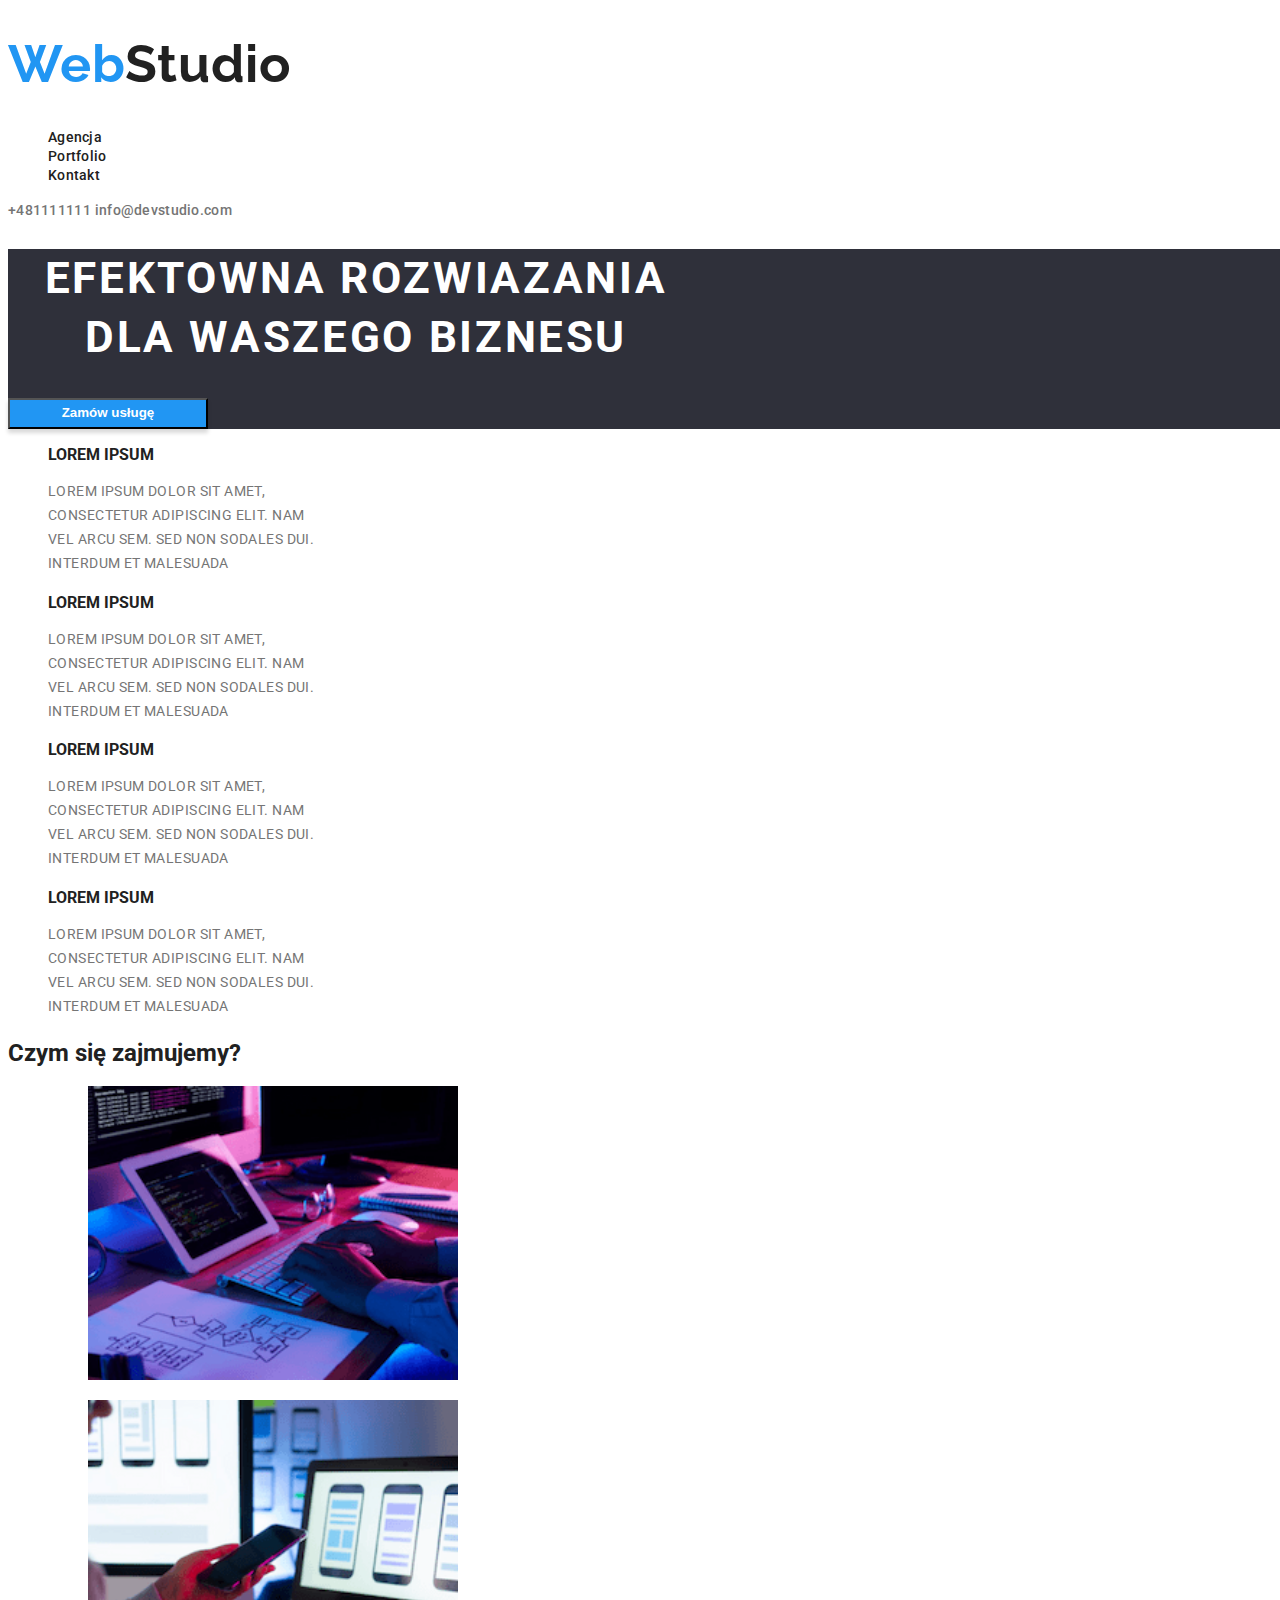
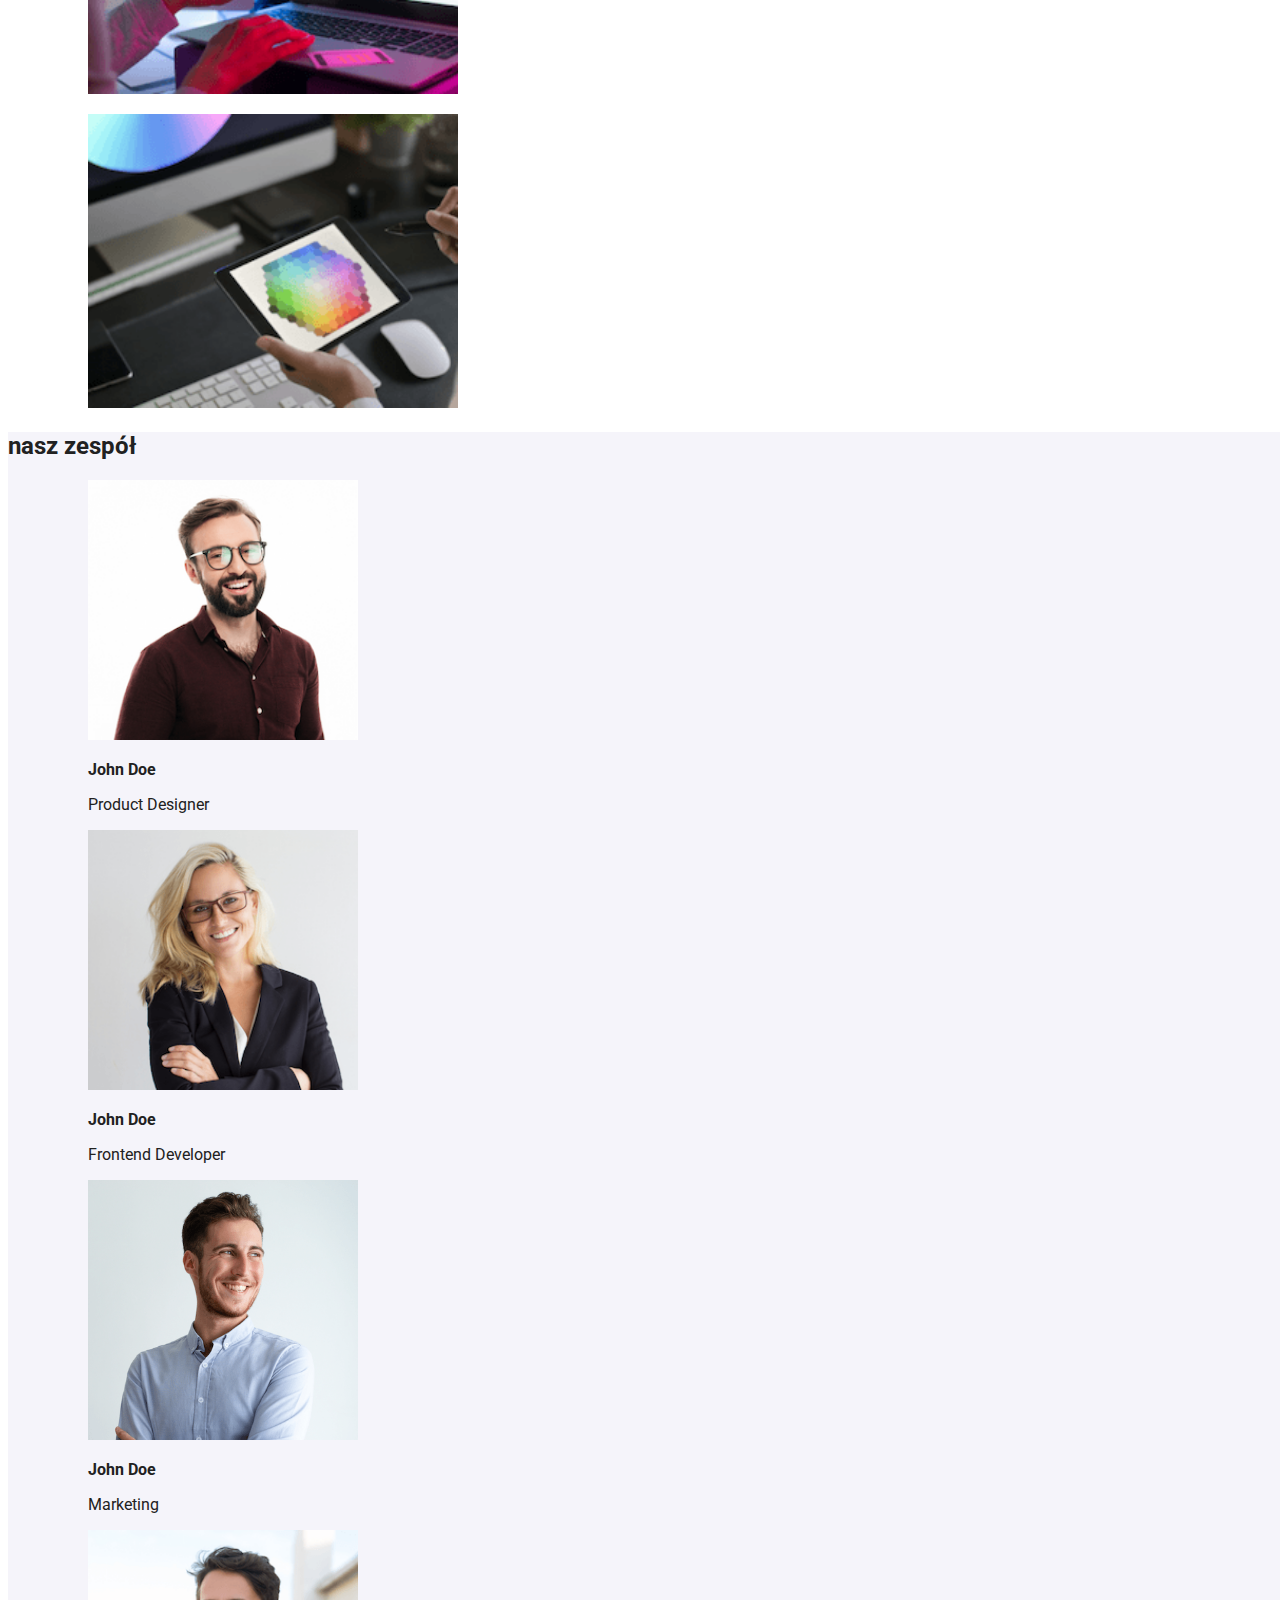
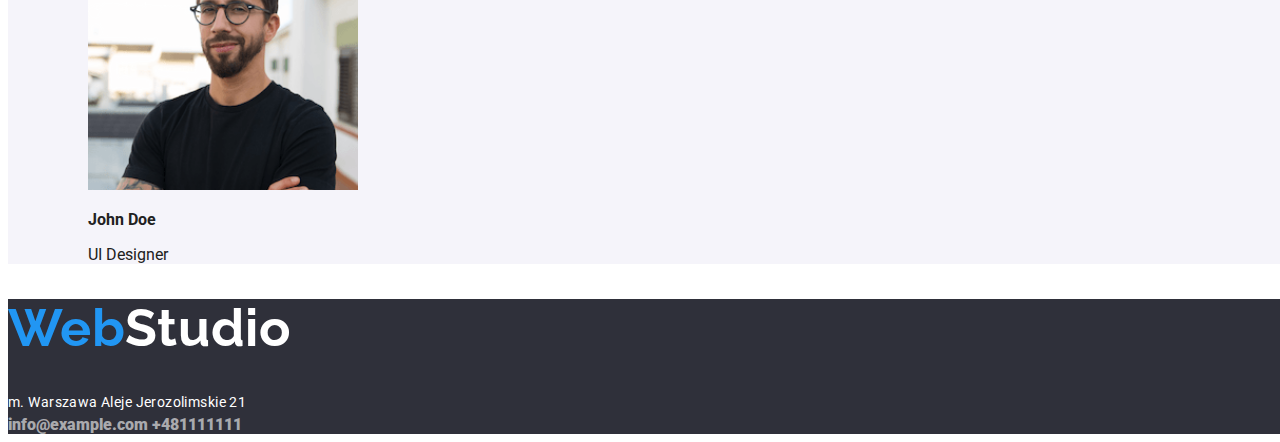
<file: index.html>
<!doctype html>
<html lang='pl'>

<head>
  <meta charset="utf-8" />
  <link href="https://fonts.googleapis.com/css2?family=Raleway:wght@400;500;700;900&family=Roboto&display=swap" rel="stylesheet">
  <title>Web Studio</title>
  <meta name="Autor" content="Karol Śpila">
  <link rel="stylesheet" href="styles.css" />
</head>

<body class="container">
  <link href="https://fonts.googleapis.com/css2?family=Raleway:wght@400;500;700;900&family=Roboto&display=swap" rel="stylesheet">
  <header class = 'index'>
    <a class ='inner-link' href="index.html">
     <h1><span class = "Web"> Web</span><span class="stat">Studio</span></h1></a>
    <nav>
	<ul class="list-nav">
        <li><a class="agency" href="index.html">Agencja</a></li>
        <li><a class="portfolio" href="portfolio.html">Portfolio</a></li>
        <li><a class="contact" href="/contakt">Kontakt</a></li>
		</ul>
    </nav>
    <a class="tel" href="tel:+48111111">+481111111</a>
    <a class="mail" href="mailto:info@example.com">info@devstudio.com</a>
  </header>
  <main>
    <link href="https://fonts.googleapis.com/css2?family=Raleway:wght@400;500;700;900&family=Roboto&display=swap" rel="stylesheet">
      <section class="start">
      <h1>Efektowna rozwiazania dla waszego biznesu</h1>
      <button type="button" class="but">Zamów usługę</button></section>
       <section class="text">
	    <ul class="lorem">
        <li>
      <div class ="text1"><h3>Lorem ipsum</h3></div>
      <div class ="text11">
		    <p>Lorem ipsum dolor sit amet, 
          consectetur adipiscing elit.
           Nam vel arcu sem. Sed non sodales dui. 
           Interdum et malesuada</p></div>
		   </li>
      <li>
      <div class="text2"><h3>Lorem ipsum</h3></div>
      <div class ="text22">
          <p>Lorem ipsum dolor sit amet, 
          consectetur adipiscing elit.
          Nam vel arcu sem. Sed non sodales dui. 
          Interdum et malesuada</p></div>
		   </li>
      <li>
      <div class="text3"><h3>Lorem ipsum</h3></div>
      <div class ="text33"> 
        <p>Lorem ipsum dolor sit amet, 
          consectetur adipiscing elit.
          Nam vel arcu sem. Sed non sodales dui. 
          Interdum et malesuada</p>
      </div>
	    </li>
      <li>
      <div class="text4"><h3>Lorem ipsum</h3></div>
      <div class ="text44">
          <p>Lorem ipsum dolor sit amet, 
          consectetur adipiscing elit.
          Nam vel arcu sem. Sed non sodales dui. 
          Interdum et malesuada</p>
      </div>
	    </li>
    </ul>
  </section>
  <section class="what">  
  <h2>Czym się zajmujemy?</h2>
     <ul class="list-images">
     <li><figure class="imagineA">
      <img src="images/img2.png" alt="Projektowanie" width="370" height="294"/>
    </figure></li>
    <li><figure class="imagineB">
      <img src="images/img1.png" alt="Mockaping" width="370" height="294"/>
    </figure></li>
    <li><figure class="imagineC">
      <img src="images/img3.png" alt="Ustalanie" width="370" height="294"/>
    </figure></li>
     </ul>
  </section>
   <div class ="we">
     <section class="aboutus">
      <h2 >nasz zespół</h2>
      <ul class="list-images">
      <li><figure class="imagination1"><img  src="images/img-3.png" alt="John Doe" width="270" height="260"/>
        <figcaption><p><b>John Doe</b></p><p> Product Designer</p></figcaption></figure></li>
      <li><figure class="imagination2"><img  src="images/img-2.png" alt="Fronted Developer" width="270" height="260"/>
        <figcaption><p><b>John Doe</b></p><p> Frontend Developer</p></figcaption></figure></li>
      <li><figure class="imagination3"><img  src="images/img-1.png" alt="Marketing" width="270" height="260"/>
        <figcaption><p><b>John Doe</b></p><p> Marketing </p></figcaption></figure></li>
      <li><figure class="imagination4"><img  src="images/imgJD.png" alt="UI Designer" width="270" height="260"/> 
        <figcaption><p><b>John Doe</b></p><p> UI Designer</p></figcaption></figure></li>
      </ul>
    </section>
  </div>
  </main>
  <footer>
    <a class="end" href="index.html"><h1><span class = "Web"> Web</span><span class="stat">Studio</span></h1></a>
    <address>
       m. Warszawa Aleje Jerozolimskie 21 
    </address>
    <a class="mail" href="mailto:info@example.com">info@example.com</a>
    <a class="tel" href="tel:+48111111">+481111111</a>
  </footer>
</body>
</html>
</file>
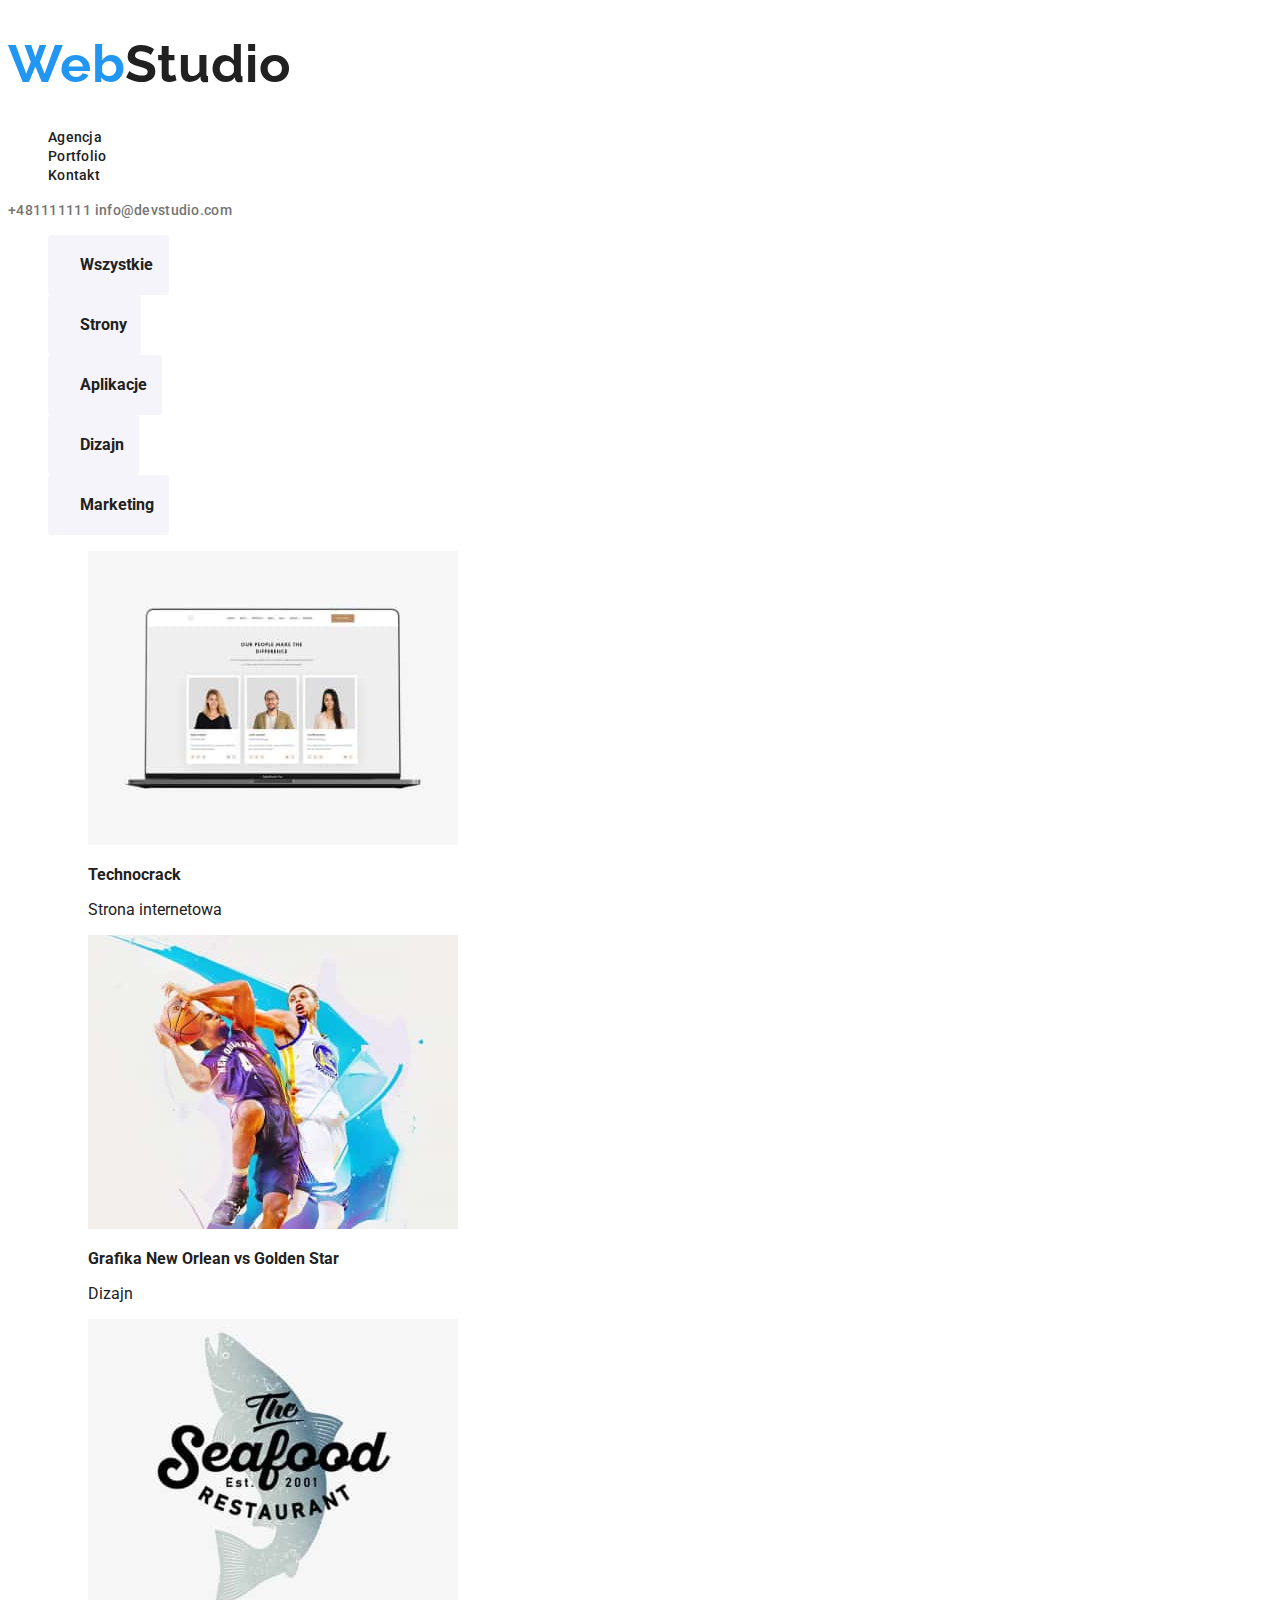
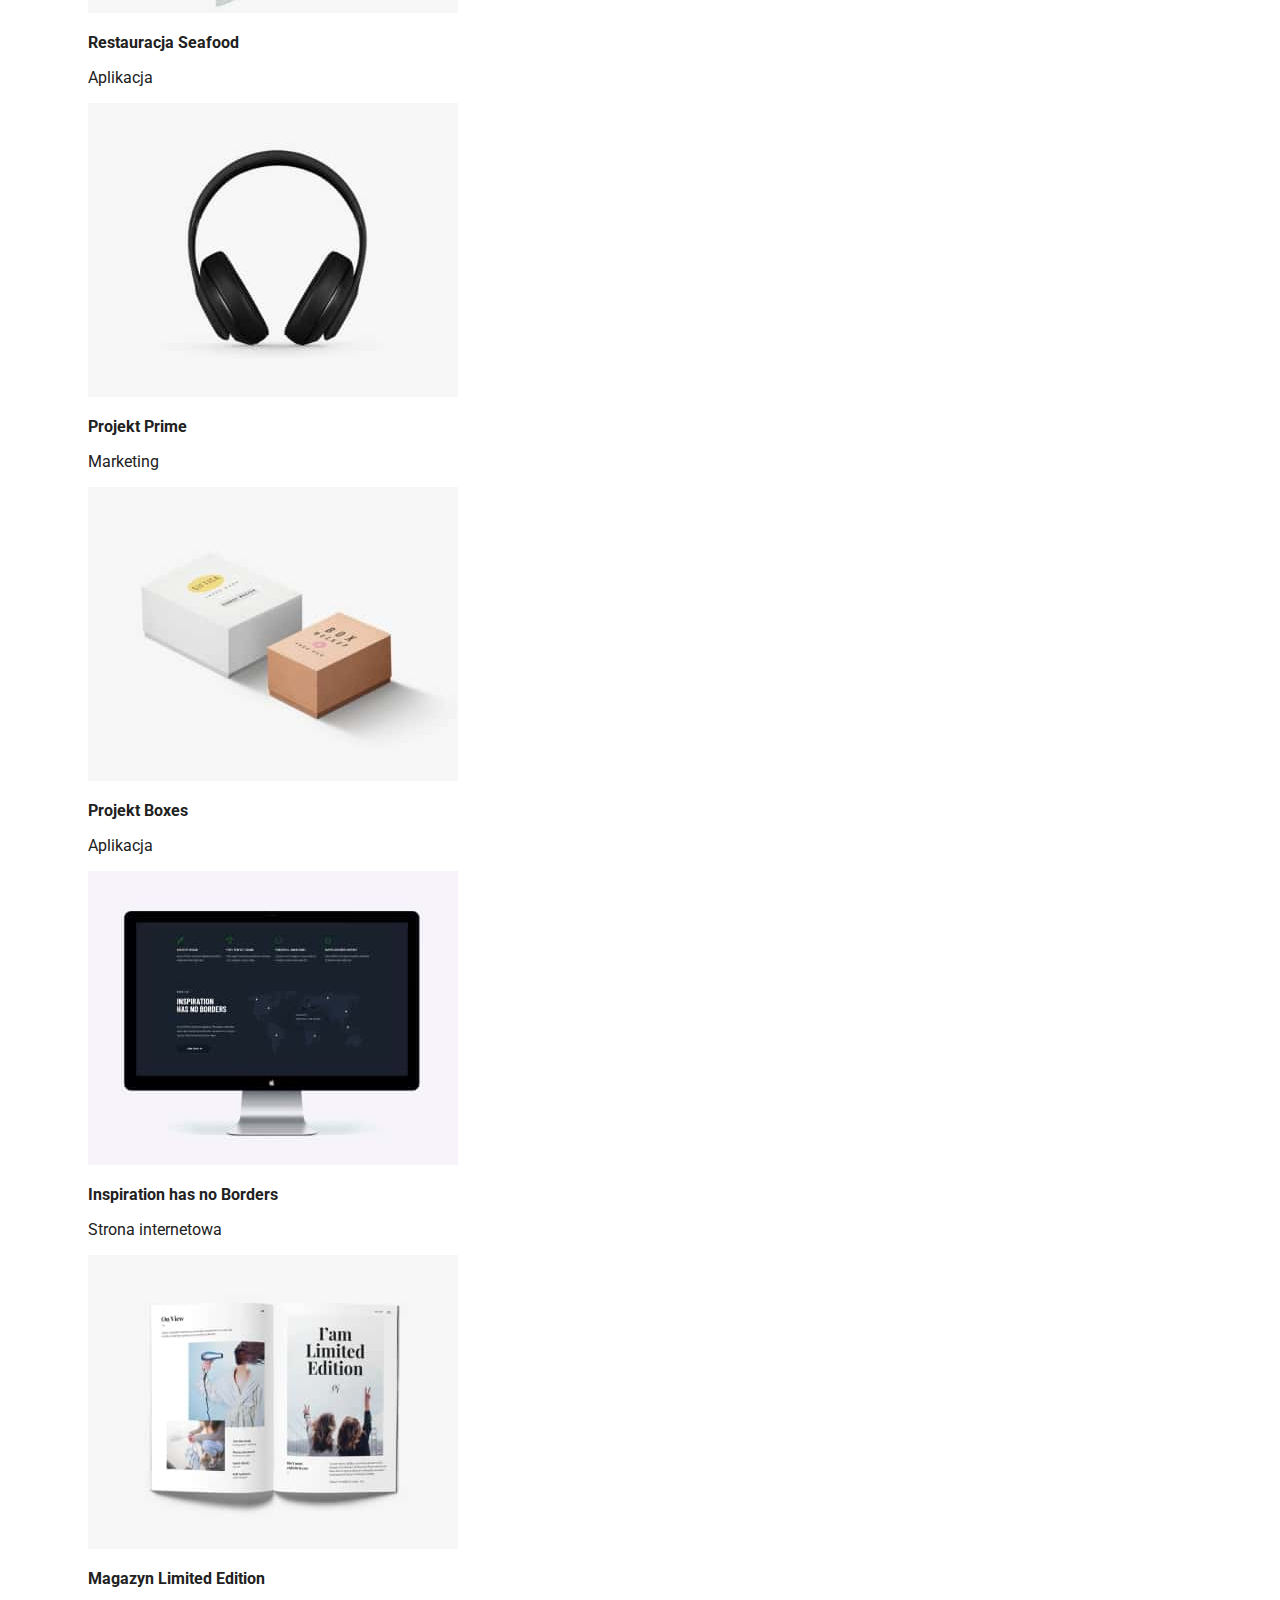
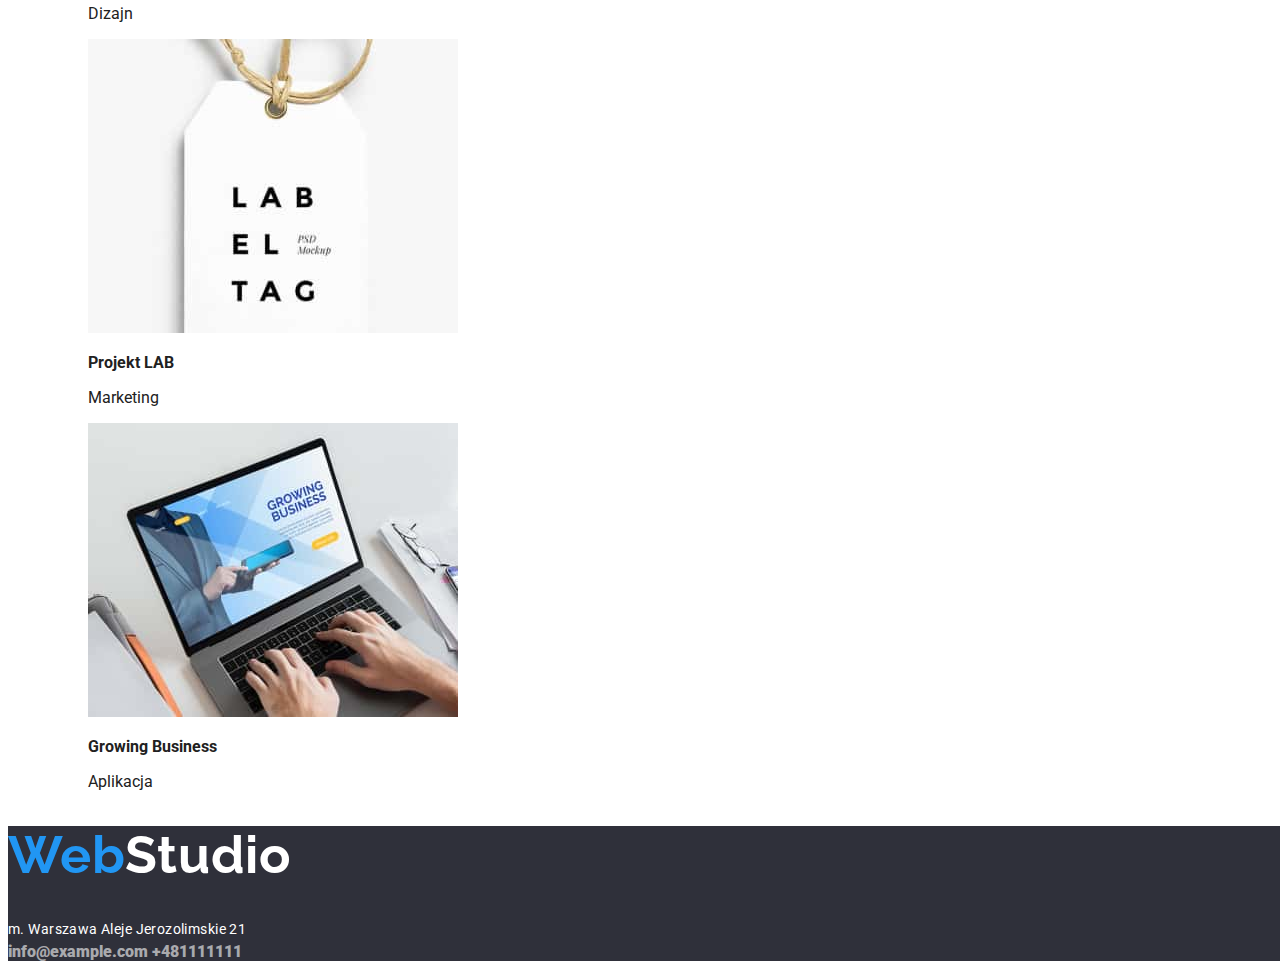
<file: portfolio.html>
<!doctype html>
<html lang='pl'>

<head>
  <meta charset="utf-8" />
  <link href="https://fonts.googleapis.com/css2?family=Raleway:wght@400;500;700;900&family=Roboto&display=swap" rel="stylesheet">
  <title>Web Studio</title>
  <meta name="Autor" content="Karol Śpila">
  <link rel="stylesheet" href="styles.css" />
</head>

<body>
   <header class="port">
    <a class="inner-link" href="index.html">
      <h1><span class = "Web"> Web</span><span class="stat">Studio</span></h1></a>
    <nav>
      <ul class="list-nav">
      <li><a class="agency" href="index.html">Agencja</a></li>
      <li><a class="portfolio" href="portfolio.html">Portfolio</a></li>
      <li><a class="contact" href="/contakt">Kontakt</a></li>
      </ul>
    </nav>
    <a class="tel" href="tel:+48111111">+481111111</a>
    <a class="mail" href="mailto:info@example.com">info@devstudio.com</a>
  </header>
  <main>
    <section class="buttons">
    <ul class="list-buttons">
    <li><button type="button" class="but1">Wszystkie</button></li>
    <li><button type="button" class="but2">Strony</button></li>
    <li><button type="button" class="but3">Aplikacje</button></li>
    <li><button type="button" class="but4">Dizajn</button></li>
    <li><button type="button" class="but5">Marketing</button></li>
    </ul>
  </section>
   <section class="photos">
    <ul class="list-photos">  
    <li><figure class="imagine1"><img  src="images/img1port.jpg" alt="Technocrack" width="370" height="294"/>
        <figcaption><p><b>Technocrack</b></p><p>Strona internetowa</p></figcaption></figure></li>
    <li><figure class="imagine2"><img  src="images/img2port.jpg" alt="Grafika New Orlean vs Golden Star" width="370" height="294"/>
        <figcaption><p><b>Grafika New Orlean vs Golden Star</b></p><p>Dizajn</p></figcaption></figure></li>
    <li><figure class="imagine3"><img  src="images/img3port.jpg" alt="Restauracja Seafood" width="370" height="294"/>
        <figcaption><p><b>Restauracja Seafood</b></p><p>Aplikacja</p></figcaption></figure></li> 
    <li><figure class="imagine4"><img  src="images/img4port.jpg" alt="Projekt Prime" width="370" height="294"/> 
        <figcaption><p><b>Projekt Prime</b></p><p>Marketing</p></figcaption></figure></li> 
    <li><figure class="imagine5"><img  src="images/img5port.jpg" alt="Projekt Boxes" width="370" height="294"/>
        <figcaption><p><b>Projekt Boxes</b></p><p>Aplikacja</p></figcaption></figure></li>  
    <li><figure class="imagine6"><img  src="images/img6port.jpg" alt="Inspiration has no Borders" width="370" height="294"/>
        <figcaption><p><b>Inspiration has no Borders</b></p><p>Strona internetowa</p></figcaption></figure></li>
    <li><figure class="imagine7"><img  src="images/img7port.jpg" alt="Magazyn Limited Edition" width="370" height="294"/>
        <figcaption><p><b>Magazyn Limited Edition</b></p><p>Dizajn</p></figcaption></figure></li>
    <li><figure class="imagine8"><img  src="images/img8port.jpg" alt="Projekt LAB" width="370" height="294"/>
        <figcaption><p><b>Projekt LAB</b></p><p>Marketing</p></figcaption></figure></li>
    <li><figure class="imagine9"><img  src="images/img9port.jpg" alt="Growing Business" width="370" height="294"/>
        <figcaption><p><b>Growing Business</b></p><p>Aplikacja</p></figcaption></figure></li> 
      </ul> 
    </section>
  </main>
  <footer>
    <a class="end" href="index.html">
      <h1><span class = "Web"> Web</span><span class="stat">Studio</span></h1></a>
    <address>
       m. Warszawa Aleje Jerozolimskie 21 
    </address>
    <a class="mail" href="mailto:info@example.com">info@example.com</a>
    <a class="tel" href="tel:+48111111">+481111111</a>
  </footer>
</body>
</html>
</file>
<file: styles.css>
css:root {
    color: #2196f3;
    font-family: "Roboto", "Raleway", sans-serif;
  }
  header .port {
    font-family: "Roboto", sans-serif;
    font-weight: 900;
    width: 1600px;
    left: 0px;
    top: 0px;
    background: #ffffff;
  }
  header .index {
    width: 1600px;
    left: 0px;
    top: 80px;
    background: #2f303a;
  }
  header .inner-link {
    width: 145px;
    left: 215px;
    top: 24px;
    font-family: "Raleway";
    font-style: normal;
    font-weight: 700;
    font-size: 26px;
    line-height: 221%;
    text-decoration: none;
    letter-spacing: 0.03em;
    color: #2196f3;
  }
  .web{
    color: #2196f3;
  }
  .stat{
    color: #212121;
  }
  .inner-link:hover {
    color: #2196f3;
  }
  
  header .agency {
    width: 53px;
    left: 453px;
    top: 32px;
    text-decoration: none;
    font-style: normal;
    font-weight: 500;
    font-size: 14px;
    line-height: 114%;
    letter-spacing: 0.02em;
    color: var(--brand-color);
  }
  header .portfolio {
    width: 53px;
    left: 552px;
    right: 0%;
    top: 32px;
    bottom: 0%;
    text-decoration: none;
    font-style: normal;
    font-weight: 500;
    font-size: 14px;
    line-height: 114%;
    letter-spacing: 0.02em;
    color: var(--brand-color);
  }
  header .portfolio:hover,
  header .portfolio:focus,
  header .agency:hover,
  header .agency:focus,
  header .contact:hover,
  header .contact.focus {
    color: #2196f3;
  }
  header .contact {
    width: 51px;
    left: 656px;
    top: 32px;
    font-family: "Roboto";
    font-style: normal;
    font-weight: 500;
    font-size: 14px;
    line-height: 114%;
    text-decoration: none;
    letter-spacing: 0.02em;
    color: var(--brand-color);
  }
  header .tel {
    width: 110px;
    left: 1263px;
    top: 32px;
    text-decoration: none;
    font-family: "Roboto";
    font-style: normal;
    font-weight: 500;
    font-size: 14px;
    line-height: 114%;
    letter-spacing: 0.02em;
    color: #757575;
  }
  header .tel:hover {
    color: #2196f3;
  }
  header .mail {
    width: 135px;
    text-decoration: none;
    left: 1078px;
    top: 32px;
    font-family: "Roboto";
    font-style: normal;
    font-weight: 500;
    font-size: 14px;
    line-height: 114%;
    letter-spacing: 0.02em;
    color: #757575;
  }
  header .mail:hover {
    color: #2196f3;
  }
  nav {
    text-decoration: none;
    list-style: none;
  }
  nav .portfolio:hover,
  nav .portfolio:focus {
    color: #2196f3;
  }
  body {
    width: 1600px;
    color: #212121;
    background-color: white;
    font-family: "Roboto", "Raleway", sans-serif;
  }
  .start {
    background-color: #2f303a;
    font-family: "Roboto", sans-serif;
    font-size: 12px;
    width: 1600px;
    left: 0px;
    top: 80px;
  }
  .start > h1 {
    color: white;
    font-size: 44px;
    width: 696px;
    top: 280px;
    left: 452px;
    text-align: center;
    line-height: 136%;
    letter-spacing: 0.06em;
    text-transform: uppercase;
  }
  
  .start > .but {
    color: white;
    width: 200px;
    background: #2196f3;
    box-shadow: 0px 4px 4px rgba(0, 0, 0, 0.15);
    left: 700px;
    top: 430px;
    font-weight: 700;
    line-height: 187%;
    cursor: pointer;
  }
  .start > .but:hover {
    border-radius: 4px;
  }
  .aboutus {
    background-color: #f5f4fa;
  }
  .but1,
  .but2,
  .but3,
  .but4,
  .but5 {
    font-family: "Roboto", sans-serif;
    background-color: #f5f4fa;
    border-radius: 4px;
    color: #212121;
    font-size: 16px;
    font-weight: 500;
    border: none;
    padding: 15px 32px;
    text-align: left;
    cursor: pointer;
    line-height: 160%;
  }
  .but1 {
    width: 121px;

    left: 510px;
    top: 174px;
    font-weight: 700;
    line-height: 187%;
  }
  .but2 {
    width: 93px;

    left: 639px;
    top: 174px;
    font-weight: 700;
    line-height: 187%;
  }
  .but3 {
    width: 114px;

    left: 740px;
    top: 174px;
    font-weight: 700;
    line-height: 187%;
  }
  .but4 {
    width: 91px;

    left: 862px;
    top: 174px;
    font-weight: 700;
    line-height: 187%;
  }
  .but5 {
    width: 121px;

    left: 961px;
    top: 174px;
    font-weight: 700;
    line-height: 187%;
  }
  .lorem, 
  .list-buttons,
  .list-nav,
  .list-photos, 
  .list-images,
  .list-images{
    list-style: none;
  }
  
  .but1:hover,
  .but2:hover,
  .but3:hover,
  .but4:hover,
  .but5:hover {
    background-color: #2196f3;
    color: #ffffff;
    background: #2196f3;
    box-shadow: 0px 3px 1px rgba(0, 0, 0, 0.1), 0px 1px 2px rgba(0, 0, 0, 0.08),
      0px 2px 2px rgba(0, 0, 0, 0.12);
    border-radius: 4px;
    cursor: pointer;
  }
  .text {
    font-style: normal;
    font-weight: 700;
    font-size: 14px;
    text-transform: uppercase;
    color: #212121;
    list-style: none;
  }
  .text11 {
    width: 270px;
    left: 215px;
    top: 800px;
    font-style: normal;
    font-weight: 400;
    font-size: 14px;
    line-height: 171%;
    letter-spacing: 0.03em;
    color: #757575;
  }
  .text22 {
    width: 270px;
    left: 515px;
    top: 800px;
    font-style: normal;
    font-weight: 400;
    font-size: 14px;
    line-height: 171%;
    letter-spacing: 0.03em;
    color: #757575;
  }
  .text33 {
    width: 270px;
    left: 815px;
    top: 800px;
    font-style: normal;
    font-weight: 400;
    font-size: 14px;
    line-height: 171%;
    letter-spacing: 0.03em;
    color: #757575;
  }
  .text44 {
    width: 270px;
    left: 1115px;
    top: 800px;
    font-style: normal;
    font-weight: 400;
    font-size: 14px;
    line-height: 171%;
    letter-spacing: 0.03em;
    color: #757575;
  }
  .text > .text1 {
    left: 215px;
    width: 270px;
    top: 774px;
    line-height: 16px;
    letter-spacing: 0.03em;
  }
  .text > .text2 {
    left: 515px;
    width: 270px;
    top: 774px;
    line-height: 114%;
    letter-spacing: 0.03em;
  }
  .text > .text3 {
    left: 815px;
    width: 270px;
    top: 774px;
    line-height: 114%;
    letter-spacing: 0.03em;
  }
  .text > .text4 {
    left: 1115px;
    width: 270px;
    top: 774px;
    line-height: 114%;
    letter-spacing: 0.03em;
  }
  .what > h1 {
    font-family: "Roboto", sans-serif;
    width: 352px;
    left: 624px;
    top: 969px;
    font-style: normal;
    font-weight: 700;
    font-size: 36px;
    line-height: 300%;
    text-align: center;
    letter-spacing: 0.03em;
    color: #212121;
  }
  .we {
    background: #f5f4fa;
  }
  .we > h2 {
    width: 210px;
    left: 695px;
    top: 1543px;
    font-family: "Roboto", sans-serif;
    font-style: normal;
    font-weight: 700;
    font-size: 36px;
    line-height: 300%;
    text-align: center;
    letter-spacing: 0.03em;
    color: #212121;
  }
 
  .imagine1 {
    left: 215px;
    top: 262px;
  }
  .imagine2 {
    left: 615px;
    top: 262px;
  }
  .imagine3 {
    left: 1015px;
    top: 262px;
  }
  .imagine4 {
    left: 215px;
    top: 696px;
  }
  .imagine5 {
    left: 615px;
    top: 696px;
  }
  .imagine6 {
    left: 1015px;
    top: 696px;
  }
  .imagine7 {
    left: 215px;
    top: 1130px;
  }
  .imagine8 {
    left: 615px;
    top: 1130px;
  }
  .imagine9 {
    left: 1015px;
    top: 1130px;
  }
  
  .imagineA {
    left: 215px;
    top: 1061px;
  }
  .imagineB {
    left: 615px;
    top: 1061px;
  }
  .imagineC {
    left: 1015px;
    top: 1061px;
  }
  .imagination1 {
    left: 215px;
    top: 1635px;
  }
  .imagination2 {
    left: 515px;
    top: 1635px;
  }
  .imagination3 {
    left: 815px;
    top: 1635px;
  }
  .imagination4 {
    left: 1115px;
    top: 1635px;
  }
  .imagination1,
  .imagination2,
  .imagination3,
  .imagination4 {
    border-radius: 0px;
  }
  footer {
    font-weight: 900;
    width: 1600px;
    left: 0px;
    top: 2097px;
    background-color: #2f303a;
  }
  footer .end {
    width: 145px;
    left: 215px;
    top: 24px;
    font-family: "Raleway";
    font-style: normal;
    font-weight: 700;
    font-size: 26px;
    line-height: 221%;
    text-decoration: none;
    letter-spacing: 0.03em;
    color: #2196f3;
  }
  footer address {
    width: 246px;
    left: 215px;
    top: 2208px;
    font-style: normal;
    font-weight: 400;
    font-size: 14px;
    line-height: 171%;
    letter-spacing: 0.03em;
    color: #ffffff;
  }
  footer .stat{
    color: white;
  }
  footer .tel {
    width: 231px;
    left: 215px;
    top: 1769px;
    text-decoration-line: none;
    color: rgba(255, 255, 255, 0.6);
  }
  footer .tel:hover,
  footer .tel:focus {
    color: #2196f3;
  }
  footer .mail {
    width: 231px;
    left: 215px;
    top: 1799px;
    text-decoration-line: none;
    color: rgba(255, 255, 255, 0.6);
  }
  footer .mail:hover,
  footer .mail:focus {
    color: #2196f3;
  }
</file>
